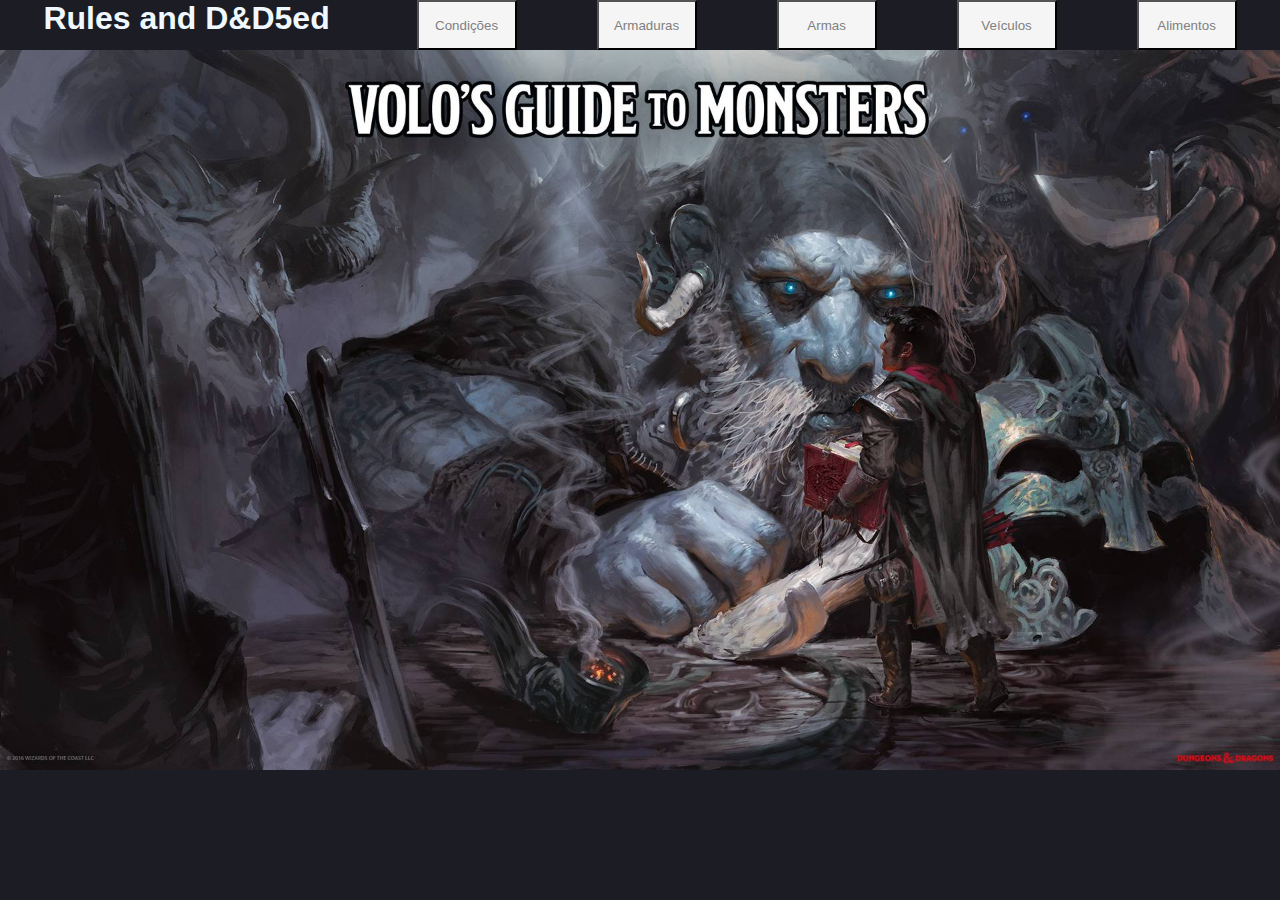
<file: index.html>
<!DOCTYPE html>
<html lang="pt-BR">
<head>
    <meta charset="UTF-8">
    <meta name="viewport" content="width=device-width, initial-scale=1.0">
    <title>Rules and D&D5ed</title>
    <link rel="stylesheet" href="./scr/css/reset.css">
    <link rel="stylesheet" href="./scr/css/estilo.css">
    <link rel="stylesheet" href="./scr/css/responsivo.css">
</head>
<body>
    <header class="cabecalho">
        <h1 >Rules and D&D5ed</h1>
        
        <ul class="links">
            <li>
                <button class="bcondicoes">
                    <a href="./scr/condicoes.html">Condições</a>
                </button>
                
            </li>
            <li>
                <button class="barmaduras">
                    <a href="./scr/armaduras.html">Armaduras</a>
                </button>
            </li>
            <li>
                <button class="barmas">
                    <a href="./scr/armas.html">Armas</a>
                </button>
            </li>
            
            <li>
                <button class="bveiculos">
                    <a href="./scr/veiculos.html">Veículos</a>
                </button>
            </li>
            <li>
                <button class="balimentos">
                    <a href="./scr/alimentos.html">Alimentos</a>
                </button>
                

            </li>
        </ul>
    </header>
    <img src="./scr/imagens/capaindex.jpg" alt="capadolivrovolo" class="home">
</body>
</html>
</file>
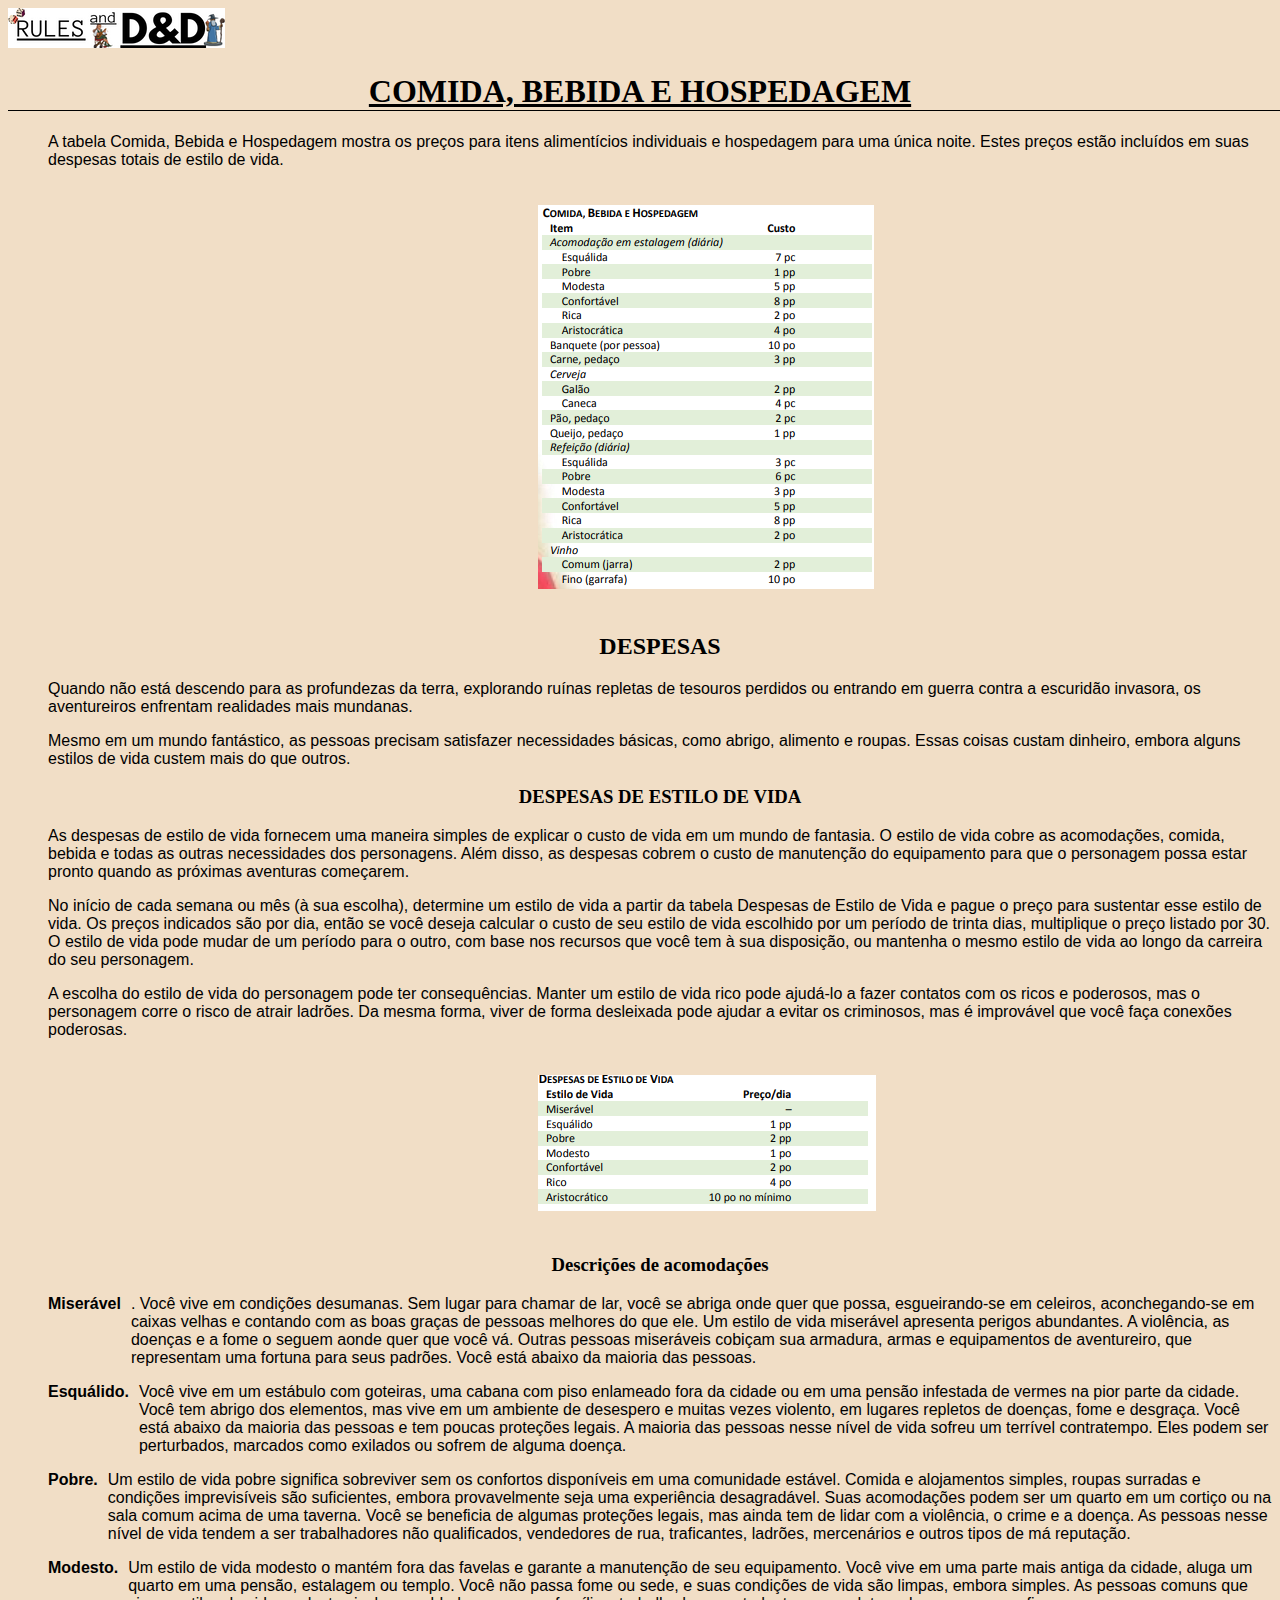
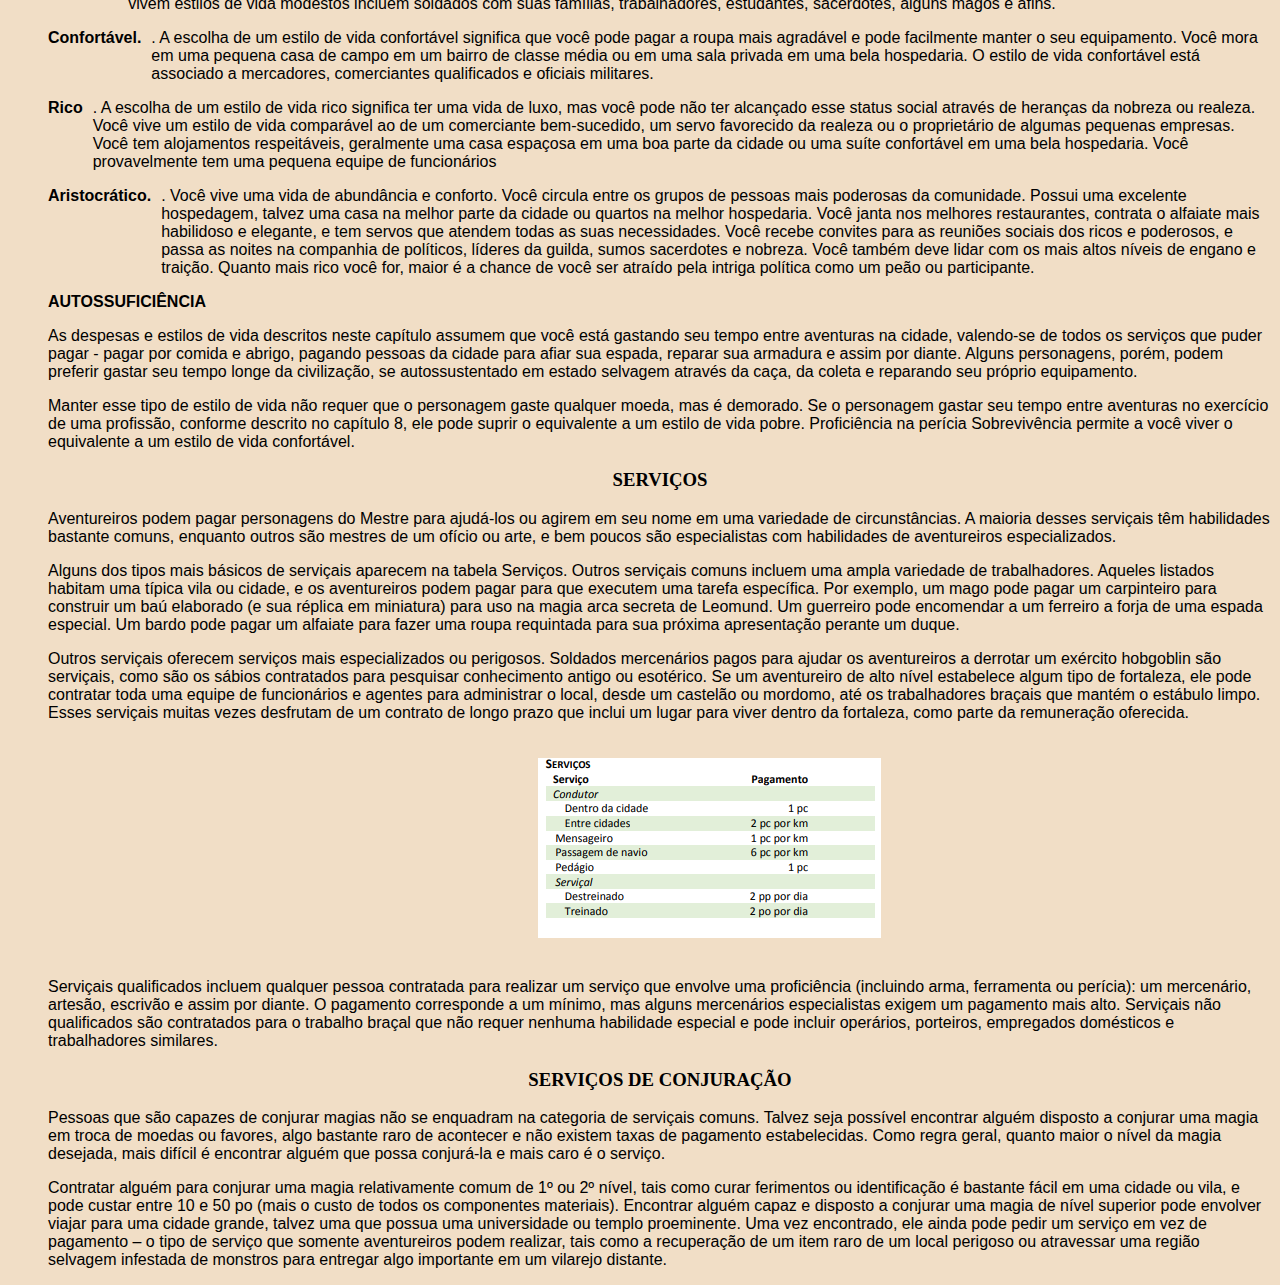
<file: scr/alimentos.html>
<!DOCTYPE html>
<html lang="pt-BR">
<head>
    <meta charset="UTF-8">
    <meta name="viewport" content="width=device-width, initial-scale=1.0">
    <title>Alimentos</title>
    <link rel="stylesheet" href="./css/alimentos.css">
    <link rel="stylesheet" href="./css/responsivo.css">
</head>
<body>
    <a href="/index.html">
        <img src="./imagens/RULES.png" alt="logo">
    </a>
    <h1><u class="linha-abaixo">COMIDA, BEBIDA E HOSPEDAGEM</u></h1>
    <main>
        <ul>
            <p>
                A tabela Comida, Bebida e Hospedagem mostra os preços 
para itens alimentícios individuais e hospedagem para 
uma única noite. Estes preços estão incluídos em suas 
despesas totais de estilo de vida.
            </p>
            <img src="./imagens/comida.png" alt="tabela de COMIDA, BEBIDA E HOSPEDAGEM" class="comida">
            <h2 class="titulo">DESPESAS
            </h2>
            <p>Quando não está descendo para as profundezas da terra, 
                explorando ruínas repletas de tesouros perdidos ou 
                entrando em guerra contra a escuridão invasora, os 
                aventureiros enfrentam realidades mais mundanas.</p>
                <p>Mesmo em um mundo fantástico, as pessoas precisam 
                    satisfazer necessidades básicas, como abrigo, alimento e 
                    roupas. Essas coisas custam dinheiro, embora alguns 
                    estilos de vida custem mais do que outros.</p>
                    <h3>DESPESAS DE ESTILO DE VIDA</h3>
                    <p>As despesas de estilo de vida fornecem uma maneira 
                        simples de explicar o custo de vida em um mundo de 
                        fantasia. O estilo de vida cobre as acomodações, comida, 
                        bebida e todas as outras necessidades dos personagens. 
                        Além disso, as despesas cobrem o custo de manutenção do 
                        equipamento para que o personagem possa estar pronto 
                        quando as próximas aventuras começarem. </p>
                    <p>No início de cada semana ou mês (à sua escolha), 
                        determine um estilo de vida a partir da tabela Despesas 
                        de Estilo de Vida e pague o preço para sustentar esse 
                        estilo de vida. Os preços indicados são por dia, então se 
                        você deseja calcular o custo de seu estilo de vida escolhido 
                        por um período de trinta dias, multiplique o preço listado 
                        por 30. O estilo de vida pode mudar de um período para o 
                        outro, com base nos recursos que você tem à sua 
                        disposição, ou mantenha o mesmo estilo de vida ao longo 
                        da carreira do seu personagem. </p>
                    <p>A escolha do estilo de vida do personagem pode ter 
                        consequências. Manter um estilo de vida rico pode ajudá-lo a fazer contatos com os ricos e poderosos, mas o 
                        personagem corre o risco de atrair ladrões. Da mesma 
                        forma, viver de forma desleixada pode ajudar a evitar os 
                        criminosos, mas é improvável que você faça conexões 
                        poderosas. </p>
                        <img src="./imagens/despesa.png" alt="tabela de despesas" class="despesas">
                        <h3>Descrições de acomodações</h3>
                        <p><strong>Miserável</strong>. Você vive em condições desumanas. Sem 
                            lugar para chamar de lar, você se abriga onde quer que 
                            possa, esgueirando-se em celeiros, aconchegando-se em 
                            caixas velhas e contando com as boas graças de pessoas 
                            melhores do que ele. Um estilo de vida miserável 
                            apresenta perigos abundantes. A violência, as doenças e a 
                            fome o seguem aonde quer que você vá. Outras pessoas 
                            miseráveis cobiçam sua armadura, armas e equipamentos 
                            de aventureiro, que representam uma fortuna para seus 
                            padrões. Você está abaixo da maioria das pessoas. </p>
                        <p><strong>Esquálido.</strong>Você vive em um estábulo com goteiras, 
                            uma cabana com piso enlameado fora da cidade ou em
                            uma pensão infestada de vermes na pior parte da cidade. 
                            Você tem abrigo dos elementos, mas vive em um ambiente 
                            de desespero e muitas vezes violento, em lugares repletos 
                            de doenças, fome e desgraça. Você está abaixo da maioria 
                            das pessoas e tem poucas proteções legais. A maioria das 
                            pessoas nesse nível de vida sofreu um terrível 
                            contratempo. Eles podem ser perturbados, marcados como 
                            exilados ou sofrem de alguma doença. </p>
                        <p><strong>Pobre.</strong>Um estilo de vida pobre significa sobreviver 
                            sem os confortos disponíveis em uma comunidade estável. 
                            Comida e alojamentos simples, roupas surradas e 
                            condições imprevisíveis são suficientes, embora 
                            provavelmente seja uma experiência desagradável. Suas 
                            acomodações podem ser um quarto em um cortiço ou na 
                            sala comum acima de uma taverna. Você se beneficia de 
                            algumas proteções legais, mas ainda tem de lidar com a 
                            violência, o crime e a doença. As pessoas nesse nível de 
                            vida tendem a ser trabalhadores não qualificados, 
                            vendedores de rua, traficantes, ladrões, mercenários e 
                            outros tipos de má reputação. </p>
                        <p><strong>Modesto. </strong>Um estilo de vida modesto o mantém fora 
                            das favelas e garante a manutenção de seu equipamento. 
                            Você vive em uma parte mais antiga da cidade, aluga um 
                            quarto em uma pensão, estalagem ou templo. Você não 
                            passa fome ou sede, e suas condições de vida são limpas, 
                            embora simples. As pessoas comuns que vivem estilos de 
                            vida modestos incluem soldados com suas famílias, 
                            trabalhadores, estudantes, sacerdotes, alguns magos e 
                            afins.</p>
                        <p><strong>Confortável.</strong>. A escolha de um estilo de vida
                            confortável significa que você pode pagar a roupa mais 
                            agradável e pode facilmente manter o seu equipamento. 
                            Você mora em uma pequena casa de campo em um bairro 
                            de classe média ou em uma sala privada em uma bela 
                            hospedaria. O estilo de vida confortável está associado a 
                            mercadores, comerciantes qualificados e oficiais militares. </p>
                        <p><strong>Rico</strong>. A escolha de um estilo de vida rico significa ter 
                            uma vida de luxo, mas você pode não ter alcançado esse 
                            status social através de heranças da nobreza ou realeza. 
                            Você vive um estilo de vida comparável ao de um 
                            comerciante bem-sucedido, um servo favorecido da 
                            realeza ou o proprietário de algumas pequenas empresas. 
                            Você tem alojamentos respeitáveis, geralmente uma casa 
                            espaçosa em uma boa parte da cidade ou uma suíte 
                            confortável em uma bela hospedaria. Você provavelmente 
                            tem uma pequena equipe de funcionários</p>
                        <p><strong>Aristocrático.</strong>. Você vive uma vida de abundância e 
                            conforto. Você circula entre os grupos de pessoas mais 
                            poderosas da comunidade. Possui uma excelente 
                            hospedagem, talvez uma casa na melhor parte da cidade 
                            ou quartos na melhor hospedaria. Você janta nos 
                            melhores restaurantes, contrata o alfaiate mais 
                            habilidoso e elegante, e tem servos que atendem todas as 
                            suas necessidades. Você recebe convites para as reuniões 
                            sociais dos ricos e poderosos, e passa as noites na 
                            companhia de políticos, líderes da guilda, sumos 
                            sacerdotes e nobreza. Você também deve lidar com os 
                            mais altos níveis de engano e traição. Quanto mais rico 
                            você for, maior é a chance de você ser atraído pela intriga 
                            política como um peão ou participante. </p>
        <p><strong>AUTOSSUFICIÊNCIA</strong></p>
        <p>As despesas e estilos de vida descritos neste capítulo assumem 
            que você está gastando seu tempo entre aventuras na cidade, 
            valendo-se de todos os serviços que puder pagar - pagar por 
            comida e abrigo, pagando pessoas da cidade para afiar sua 
            espada, reparar sua armadura e assim por diante. Alguns 
            personagens, porém, podem preferir gastar seu tempo longe da 
            civilização, se autossustentado em estado selvagem através da 
            caça, da coleta e reparando seu próprio equipamento. </p>
        <p>Manter esse tipo de estilo de vida não requer que o 
            personagem gaste qualquer moeda, mas é demorado. Se o 
            personagem gastar seu tempo entre aventuras no exercício de 
            uma profissão, conforme descrito no capítulo 8, ele pode suprir o 
            equivalente a um estilo de vida pobre. Proficiência na perícia 
            Sobrevivência permite a você viver o equivalente a um estilo de 
            vida confortável.
            </p>
            <h3>SERVIÇOS
            </h3>
            <p>Aventureiros podem pagar personagens do Mestre para 
                ajudá-los ou agirem em seu nome em uma variedade de 
                circunstâncias. A maioria desses serviçais têm 
                habilidades bastante comuns, enquanto outros são 
                mestres de um ofício ou arte, e bem poucos são 
                especialistas com habilidades de aventureiros 
                especializados. </p>
            <p>Alguns dos tipos mais básicos de serviçais aparecem 
                na tabela Serviços. Outros serviçais comuns incluem uma 
                ampla variedade de trabalhadores. Aqueles listados 
                habitam uma típica vila ou cidade, e os aventureiros 
                podem pagar para que executem uma tarefa específica. 
                Por exemplo, um mago pode pagar um carpinteiro para 
                construir um baú elaborado (e sua réplica em miniatura) 
                para uso na magia arca secreta de Leomund. Um 
                guerreiro pode encomendar a um ferreiro a forja de uma 
                espada especial. Um bardo pode pagar um alfaiate para 
                fazer uma roupa requintada para sua próxima 
                apresentação perante um duque. </p>
            <p>Outros serviçais oferecem serviços mais especializados 
                ou perigosos. Soldados mercenários pagos para ajudar os 
                aventureiros a derrotar um exército hobgoblin são 
                serviçais, como são os sábios contratados para pesquisar 
                conhecimento antigo ou esotérico. Se um aventureiro de 
                alto nível estabelece algum tipo de fortaleza, ele pode 
                contratar toda uma equipe de funcionários e agentes para 
                administrar o local, desde um castelão ou mordomo, até 
                os trabalhadores braçais que mantém o estábulo limpo. 
                Esses serviçais muitas vezes desfrutam de um contrato de 
                longo prazo que inclui um lugar para viver dentro da 
                fortaleza, como parte da remuneração oferecida. </p>
                <img src="./imagens/servicos.png" alt="tabela de preços de serviços" class="servicos">
                <p>Serviçais qualificados incluem qualquer pessoa 
                    contratada para realizar um serviço que envolve uma 
                    proficiência (incluindo arma, ferramenta ou perícia): um 
                    mercenário, artesão, escrivão e assim por diante. O 
                    pagamento corresponde a um mínimo, mas alguns 
                    mercenários especialistas exigem um pagamento mais 
                    alto. Serviçais não qualificados são contratados para o 
                    trabalho braçal que não requer nenhuma habilidade 
                    especial e pode incluir operários, porteiros, empregados 
                    domésticos e trabalhadores similares.</p>
                    <h3>SERVIÇOS DE CONJURAÇÃO</h3>
                    <p>Pessoas que são capazes de conjurar magias não se 
                        enquadram na categoria de serviçais comuns. Talvez seja 
                        possível encontrar alguém disposto a conjurar uma magia 
                        em troca de moedas ou favores, algo bastante raro de 
                        acontecer e não existem taxas de pagamento 
                        estabelecidas. Como regra geral, quanto maior o nível da 
                        magia desejada, mais difícil é encontrar alguém que possa 
                        conjurá-la e mais caro é o serviço. </p>
                    <p>Contratar alguém para conjurar uma magia 
                        relativamente comum de 1º ou 2º nível, tais como curar 
                        ferimentos ou identificação é bastante fácil em uma 
                        cidade ou vila, e pode custar entre 10 e 50 po (mais o 
                        custo de todos os componentes materiais). Encontrar 
                        alguém capaz e disposto a conjurar uma magia de nível 
                        superior pode envolver viajar para uma cidade grande, 
                        talvez uma que possua uma universidade ou templo 
                        proeminente. Uma vez encontrado, ele ainda pode pedir 
                        um serviço em vez de pagamento – o tipo de serviço que 
                        somente aventureiros podem realizar, tais como a 
                        recuperação de um item raro de um local perigoso ou 
                        atravessar uma região selvagem infestada de monstros 
                        para entregar algo importante em um vilarejo distante.</p>
 </ul>
    </main>
</body>
</html>
</file>
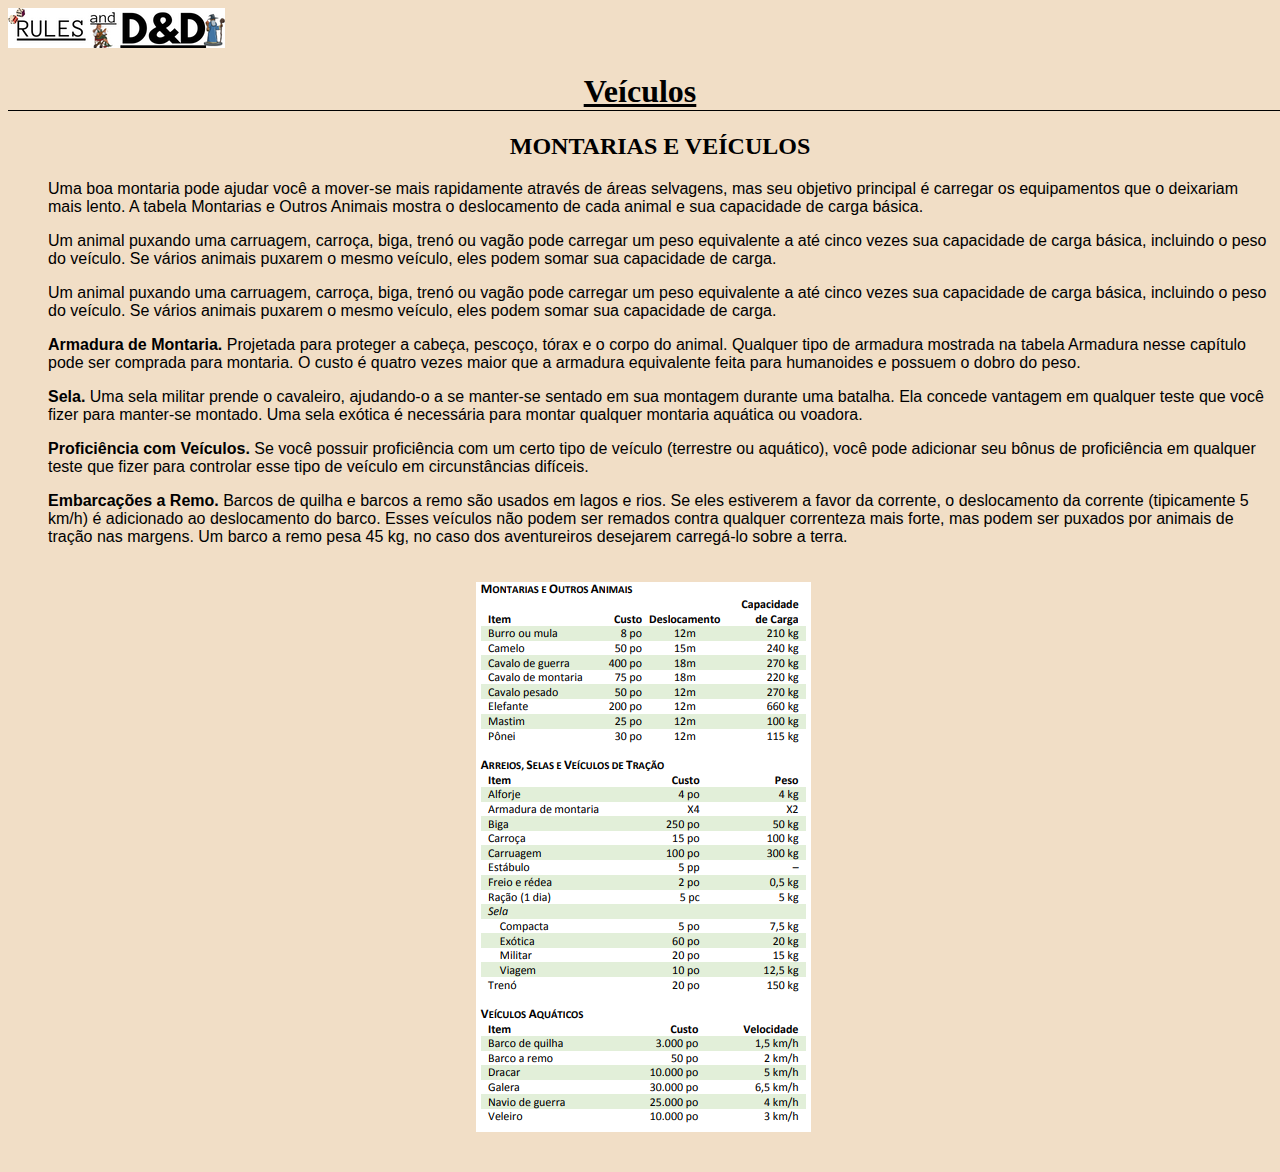
<file: scr/veiculos.html>
<!DOCTYPE html>
<html lang="pt-BR">
<head>
    <meta charset="UTF-8">
    <meta name="viewport" content="width=device-width, initial-scale=1.0">
    <title>Veículos</title>
    <link rel="stylesheet" href="./css/veiculos.css">
    <link rel="stylesheet" href="./css/responsivo.css">
</head>
<body>
    <a href="/index.html">
        <img src="./imagens/RULES.png" alt="logo">
    </a>
    <h1>
        <u class="linha-abaixo">Veículos</u>
    </h1>
    <main>
        <ul>
            <h2 class="titulo">
                MONTARIAS E
VEÍCULOS
            </h2>
            <p>
                Uma boa montaria pode ajudar você a mover-se mais 
rapidamente através de áreas selvagens, mas seu objetivo 
principal é carregar os equipamentos que o deixariam 
mais lento. A tabela Montarias e Outros Animais mostra 
o deslocamento de cada animal e sua capacidade de carga
básica. 
            </p>
            <p>Um animal puxando uma carruagem, carroça, biga, 
                trenó ou vagão pode carregar um peso equivalente a até 
                cinco vezes sua capacidade de carga básica, incluindo o 
                peso do veículo. Se vários animais puxarem o mesmo 
                veículo, eles podem somar sua capacidade de carga. </p>
            <p>Um animal puxando uma carruagem, carroça, biga, 
                trenó ou vagão pode carregar um peso equivalente a até 
                cinco vezes sua capacidade de carga básica, incluindo o 
                peso do veículo. Se vários animais puxarem o mesmo 
                veículo, eles podem somar sua capacidade de carga. </p>
            <p><strong>Armadura de Montaria.</strong> Projetada para proteger a 
                cabeça, pescoço, tórax e o corpo do animal. Qualquer tipo 
                de armadura mostrada na tabela Armadura nesse 
                capítulo pode ser comprada para montaria. O custo é 
                quatro vezes maior que a armadura equivalente feita 
                para humanoides e possuem o dobro do peso.
                </p>
            <p><strong>Sela.</strong> Uma sela militar prende o cavaleiro, ajudando-o 
                a se manter-se sentado em sua montagem durante uma 
                batalha. Ela concede vantagem em qualquer teste que 
                você fizer para manter-se montado. Uma sela exótica é 
                necessária para montar qualquer montaria aquática ou 
                voadora. </p>
            <p><strong>Proficiência com Veículos. </strong>Se você possuir 
                proficiência com um certo tipo de veículo (terrestre ou 
                aquático), você pode adicionar seu bônus de proficiência 
                em qualquer teste que fizer para controlar esse tipo de 
                veículo em circunstâncias difíceis.</p>
                <p><strong>Embarcações a Remo.</strong>
                    Barcos de quilha e barcos a 
                    remo são usados em lagos e rios. Se eles estiverem a favor 
                    da corrente, o deslocamento da corrente (tipicamente 5 
                    km/h) é adicionado ao deslocamento do barco. Esses 
                    veículos não podem ser remados contra qualquer 
                    correnteza mais forte, mas podem ser puxados por 
                    animais de tração nas margens. Um barco a remo pesa 45 
                    kg, no caso dos aventureiros desejarem carregá-lo sobre a 
                    terra.</p>
                    <img src="./imagens/veiculos.png" alt="tabela de montarias e veículos" class="veiculos">
        </ul>
    </main>
</body>
</html>
</file>
<file: scr/css/estilo.css>
@import url(/scr/fontes/ZillaSlab-Bold.ttf);
body{
    background-color: rgb(28, 29, 36);
    color: aliceblue;
}
body .cabecalho{
    font-family: Arial, Helvetica, sans-serif;
    display: flex;
    justify-content: space-around;
}
body .links{
    display: flex;
    gap: 80px;
    align-content: space-around;
    align-items: center;
    
    
}

button {
    cursor: pointer;
    background-color: whitesmoke;
    width: 100px;
    height: 50px;
}
a{
    color: gray;
    
}
</file>
<file: scr/css/responsivo.css>
@media (max-width:1920px){
    .home{
        width: 100%;
        height: 100%;
    }
}
@media (max-width: 1135px){
    .cabecalho{
        justify-content: center;
        flex-direction: column;
    }
    .home{
        width: 100%;
        height: 100%;
    }
}
@media (max-width:826px){
    .home{
        width: 100%;
        height: auto;
    }
    .cabecalho{
        align-items: center;
        
}
body .cabecalho .links{
    gap: 5%;
    height: 40px;
    width: 370px;
    display: flex;
    justify-content: space-around;
    align-items: flex-start;
}
.texto ul{
    white-space: nowrap;
    display: flex;
}
}
</file>
<file: scr/css/alimentos.css>
p{
    display: flex;
    gap: 10px;
    font-family:Arial, Helvetica, sans-serif ;
}
body{
    background-color: rgb(241, 222, 198);
    gap: 20px;
}
.linha-abaixo {
    position: relative;
}

.linha-abaixo::after {
    content: "";
    width: 1920px;
    height: 1px;
    background-color: #000; /* Cor da linha (substitua pela cor desejada) */
    bottom: 0;
    left: 0;
    display: flex;
}
h1{
    display: block;
    font-size: 2em;
    margin-block-start: 0.67em;
    margin-block-end: 0.67em;
    margin-inline-start: 0px;
    margin-inline-end: 0px;
    font-weight: bold;
    right: 59%;
    text-align: center;
gap: 40px;}
    h3{
        text-align: center;
        gap: 20px;}
        h2{
            
                text-align: center;
                gap: 20px;
        }
        .comida{
    padding: 20px 40%;
}
.despesas{
    padding: 20px 40%;
}
.servicos{
    padding: 20px 40%;
}
</file>
<file: scr/css/veiculos.css>
body{
    background-color: rgb(241, 222, 198);
    }
    body main ul p{
        font-family:Arial, Helvetica, sans-serif ;
    }
    .linha-abaixo {
        position: relative;
    }
    .linha-abaixo::after {
        content: "";
        width: 1920px;
        height: 1px;
        background-color: #000; /* Cor da linha (substitua pela cor desejada) */
        bottom: 0;
        left: 0;
        display: flex;
    }
    h1{
        display: block;
        font-size: 2em;
        margin-block-start: 0.67em;
        margin-block-end: 0.67em;
        margin-inline-start: 0px;
        margin-inline-end: 0px;
        font-weight: bold;
        right: 59%;
        text-align: center;}
        h2{
            text-align: center;
            gap: 20px;}
.veiculos{
    padding: 20px 35%;
}
</file>
